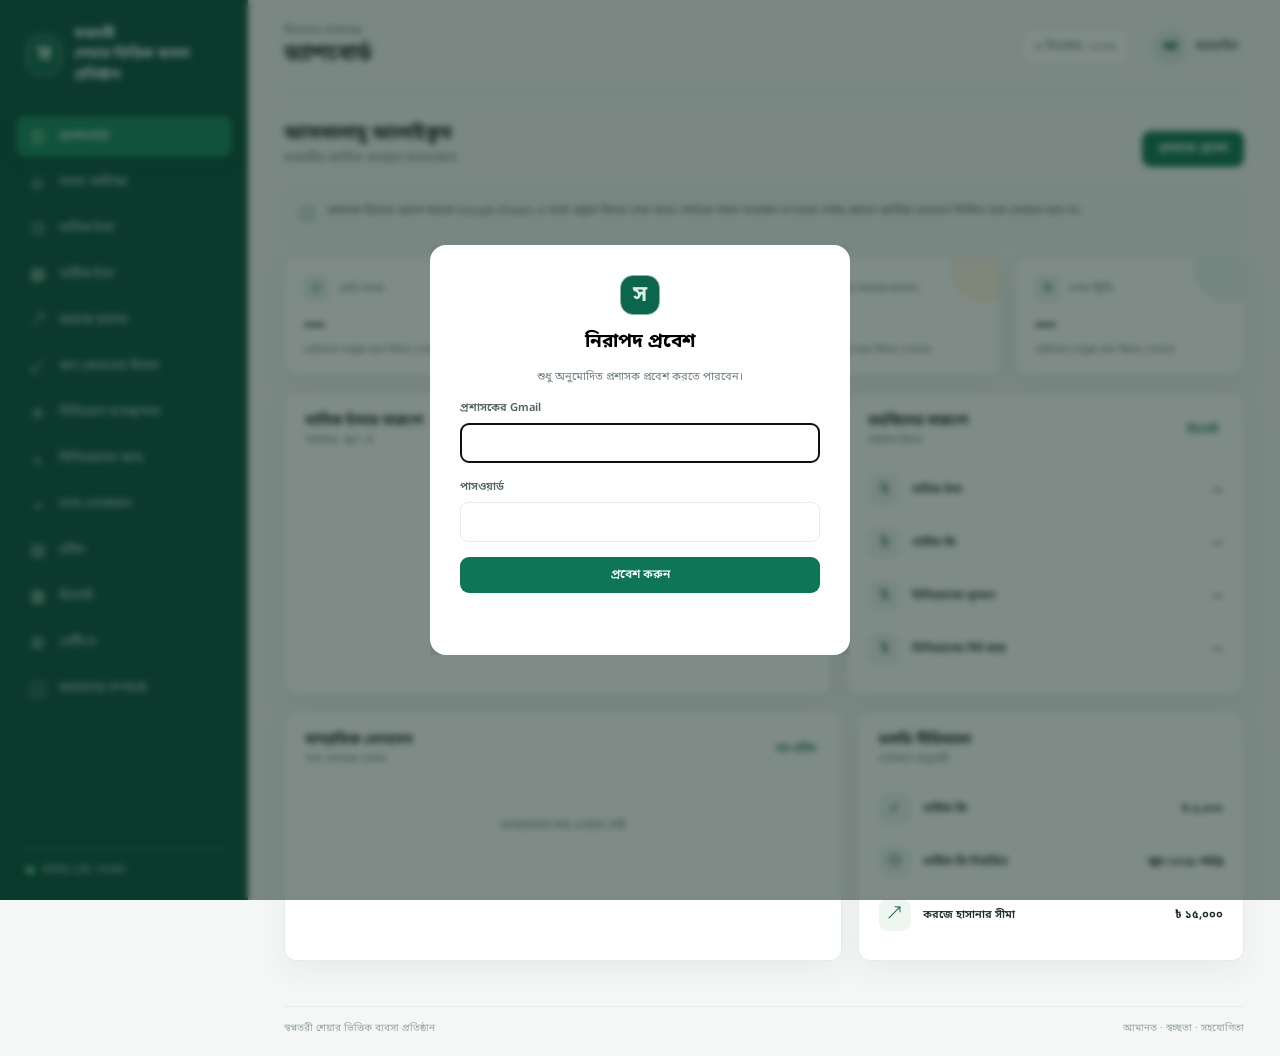
<file: index.html>
<!doctype html>
<html lang="bn">
  <head>
    <meta charset="UTF-8" />
    <meta name="viewport" content="width=device-width, initial-scale=1.0" />
    <meta name="theme-color" content="#07513d" />
    <meta name="description" content="স্বপ্নতরী শেয়ার ভিত্তিক ব্যবসা প্রতিষ্ঠানের হিসাব ব্যবস্থাপনা" />
    <link rel="manifest" href="/manifest.json" />
    <link rel="icon" href="/assets/icon.svg" type="image/svg+xml" />
    <link rel="stylesheet" href="/styles.css" />
    <title>স্বপ্নতরী · হিসাব</title>
  </head>
  <body>
    <div class="app-shell">
      <aside class="sidebar" id="sidebar">
        <a class="brand" href="#dashboard" aria-label="ড্যাশবোর্ড">
          <span class="brand-mark" aria-hidden="true">স</span>
          <span class="brand-name">স্বপ্নতরী<br />শেয়ার ভিত্তিক ব্যবসা প্রতিষ্ঠান</span>
        </a>
        <nav class="main-nav" aria-label="প্রধান মেনু" id="main-nav"></nav>
        <div class="sidebar-bottom">
          <span class="connection-dot" id="connection-dot"></span>
          <span id="connection-label">সংযোগ যাচাই হচ্ছে</span>
        </div>
      </aside>
      <div class="scrim" id="scrim"></div>

      <main class="main-area">
        <header class="topbar">
          <button class="icon-button menu-toggle" id="menu-toggle" aria-label="মেনু খুলুন">
            <svg viewBox="0 0 24 24" aria-hidden="true"><path d="M4 6h16M4 12h16M4 18h16" /></svg>
          </button>
          <div class="page-title-wrap">
            <p class="eyebrow" id="financial-year">হিসাবের অর্থবছর</p>
            <h1 id="page-title">ড্যাশবোর্ড</h1>
          </div>
          <div class="topbar-actions">
            <span class="date-chip" id="today-date"></span>
            <button class="user-chip" id="account-button" title="অ্যাকাউন্ট">
              <span class="avatar">আ</span><span class="user-name">অ্যাডমিন</span>
            </button>
          </div>
        </header>

        <section id="view" class="view" aria-live="polite"></section>
        <footer class="footer"><span>স্বপ্নতরী শেয়ার ভিত্তিক ব্যবসা প্রতিষ্ঠান</span><span>আমানত · স্বচ্ছতা · সহযোগিতা</span></footer>
      </main>
    </div>
    <dialog id="login-dialog" class="modal">
      <form id="login-form" class="modal-card" method="dialog">
        <div class="brand-mark modal-mark">স</div>
        <h2>নিরাপদ প্রবেশ</h2>
        <p>শুধু অনুমোদিত প্রশাসক প্রবেশ করতে পারবেন।</p>
        <label>প্রশাসকের Gmail<input name="email" type="email" autocomplete="username" required /></label>
        <label>পাসওয়ার্ড<input name="password" type="password" autocomplete="current-password" required /></label>
        <button class="primary-button" type="submit">প্রবেশ করুন</button>
        <p class="form-message" id="login-message"></p>
      </form>
    </dialog>
    <dialog id="record-dialog" class="modal record-modal">
      <form id="record-form" class="modal-card" method="dialog">
        <button class="modal-close icon-button" value="cancel" aria-label="বন্ধ করুন">×</button>
        <h2 id="record-title">নতুন হিসাব</h2>
        <div id="record-fields" class="form-grid"></div>
        <div class="section-actions"><button class="quiet-button" value="cancel">বাতিল</button><button class="primary-button" type="submit">সংরক্ষণ করুন</button></div>
        <p class="form-message" id="record-message"></p>
      </form>
    </dialog>
    <div class="toast" id="toast" role="status"></div>
    <script src="/config.js"></script>
    <script src="/app.js" defer></script>
    <script>if ('serviceWorker' in navigator) window.addEventListener('load', () => navigator.serviceWorker.register('/service-worker.js').catch(() => {}));</script>
  </body>
</html>
</file>
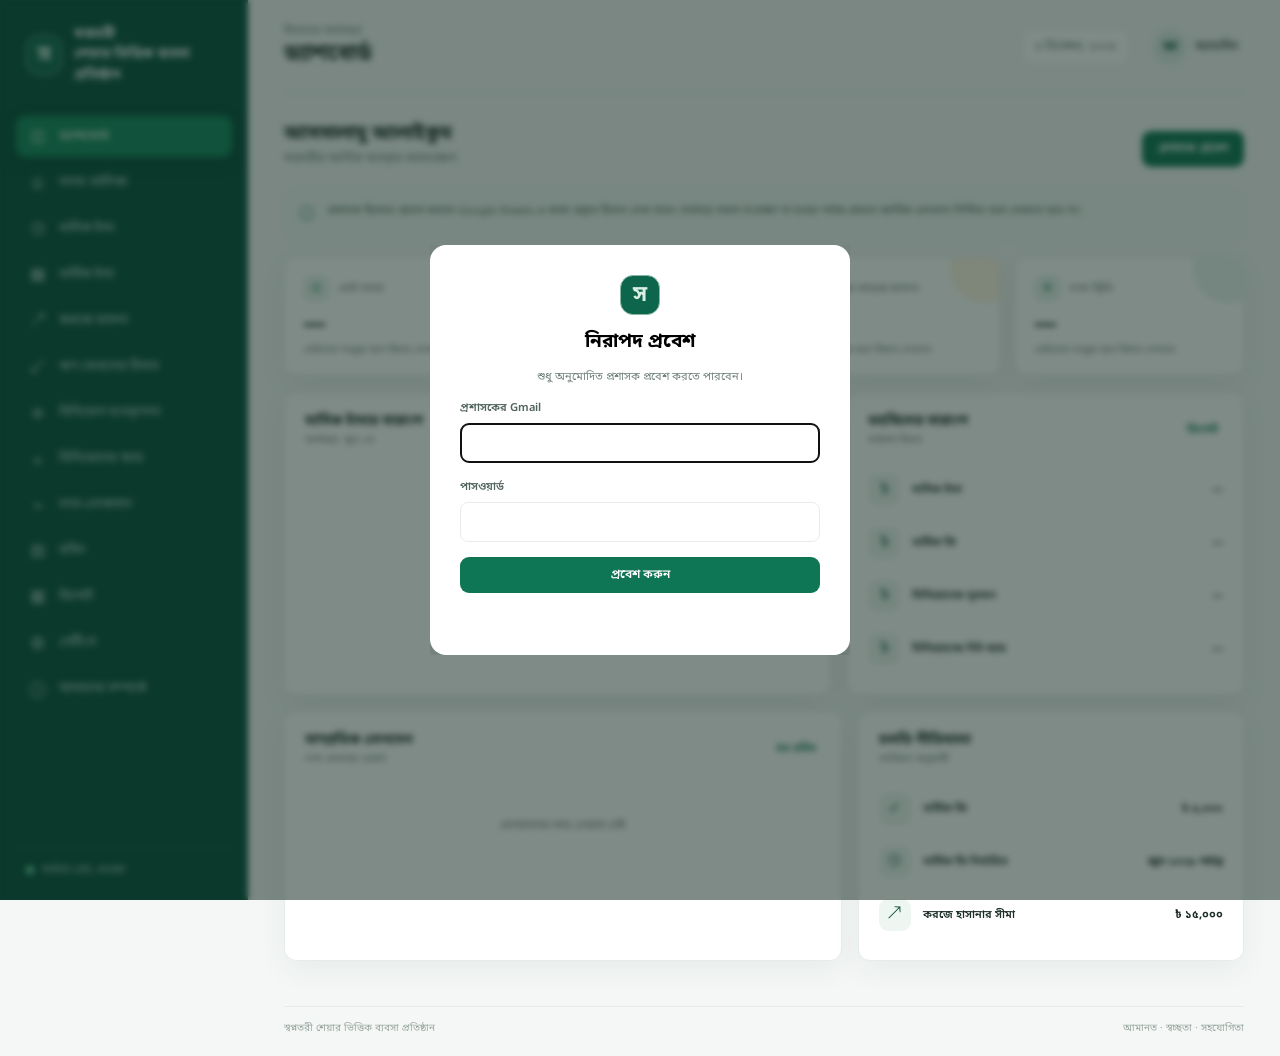
<file: site/index.html>
<!doctype html>
<html lang="bn">
  <head>
    <meta charset="UTF-8" />
    <meta name="viewport" content="width=device-width, initial-scale=1.0" />
    <meta name="theme-color" content="#07513d" />
    <meta name="description" content="স্বপ্নতরী শেয়ার ভিত্তিক ব্যবসা প্রতিষ্ঠানের হিসাব ব্যবস্থাপনা" />
    <link rel="manifest" href="./manifest.json" />
    <link rel="icon" href="./assets/icon.svg" type="image/svg+xml" />
    <link rel="stylesheet" href="./styles.css" />
    <title>স্বপ্নতরী · হিসাব</title>
  </head>
  <body>
    <div class="app-shell">
      <aside class="sidebar" id="sidebar">
        <a class="brand" href="#dashboard" aria-label="ড্যাশবোর্ড">
          <span class="brand-mark" aria-hidden="true">স</span>
          <span class="brand-name">স্বপ্নতরী<br />শেয়ার ভিত্তিক ব্যবসা প্রতিষ্ঠান</span>
        </a>
        <nav class="main-nav" aria-label="প্রধান মেনু" id="main-nav"></nav>
        <div class="sidebar-bottom">
          <span class="connection-dot" id="connection-dot"></span>
          <span id="connection-label">সংযোগ যাচাই হচ্ছে</span>
        </div>
      </aside>
      <div class="scrim" id="scrim"></div>

      <main class="main-area">
        <header class="topbar">
          <button class="icon-button menu-toggle" id="menu-toggle" aria-label="মেনু খুলুন">
            <svg viewBox="0 0 24 24" aria-hidden="true"><path d="M4 6h16M4 12h16M4 18h16" /></svg>
          </button>
          <div class="page-title-wrap">
            <p class="eyebrow" id="financial-year">হিসাবের অর্থবছর</p>
            <h1 id="page-title">ড্যাশবোর্ড</h1>
          </div>
          <div class="topbar-actions">
            <span class="date-chip" id="today-date"></span>
            <button class="user-chip" id="account-button" title="অ্যাকাউন্ট">
              <span class="avatar">আ</span><span class="user-name">অ্যাডমিন</span>
            </button>
          </div>
        </header>

        <section id="view" class="view" aria-live="polite"></section>
        <footer class="footer"><span>স্বপ্নতরী শেয়ার ভিত্তিক ব্যবসা প্রতিষ্ঠান</span><span>আমানত · স্বচ্ছতা · সহযোগিতা</span></footer>
      </main>
    </div>
    <dialog id="login-dialog" class="modal">
      <form id="login-form" class="modal-card" method="dialog">
        <div class="brand-mark modal-mark">স</div>
        <h2>নিরাপদ প্রবেশ</h2>
        <p>শুধু অনুমোদিত প্রশাসক প্রবেশ করতে পারবেন।</p>
        <label>প্রশাসকের Gmail<input name="email" type="email" autocomplete="username" required /></label>
        <label>পাসওয়ার্ড<input name="password" type="password" autocomplete="current-password" required /></label>
        <button class="primary-button" type="submit">প্রবেশ করুন</button>
        <p class="form-message" id="login-message"></p>
      </form>
    </dialog>
    <dialog id="record-dialog" class="modal record-modal">
      <form id="record-form" class="modal-card" method="dialog">
        <button class="modal-close icon-button" value="cancel" aria-label="বন্ধ করুন">×</button>
        <h2 id="record-title">নতুন হিসাব</h2>
        <div id="record-fields" class="form-grid"></div>
        <div class="section-actions"><button class="quiet-button" value="cancel">বাতিল</button><button class="primary-button" type="submit">সংরক্ষণ করুন</button></div>
        <p class="form-message" id="record-message"></p>
      </form>
    </dialog>
    <div class="toast" id="toast" role="status"></div>
    <script src="./config.js"></script>
    <script src="./app.js" defer></script>
    <script>if ('serviceWorker' in navigator) window.addEventListener('load', () => navigator.serviceWorker.register('./service-worker.js').catch(() => {}));</script>
  </body>
</html>
</file>
<file: styles.css>
@import url('https://fonts.googleapis.com/css2?family=Noto+Sans+Bengali:wght@400;500;600;700&display=swap');
:root{font-family:'Bornomala','Noto Sans Bengali',sans-serif;color:#1d2e29;background:#f4f7f5;font-synthesis:none;text-rendering:optimizeLegibility;--green:#07513d;--green2:#0e7654;--mint:#e6f3ed;--ink:#1d2e29;--muted:#70817a;--line:#e7ece9;--surface:#fff;--amber:#dba437;--red:#c25c50;--shadow:0 10px 30px rgba(27,62,47,.055)}*{box-sizing:border-box}body{margin:0;min-width:320px;min-height:100vh}button,input,select,textarea{font:inherit}button{cursor:pointer}.app-shell{min-height:100vh}.sidebar{position:fixed;inset:0 auto 0 0;width:248px;background:var(--green);color:#e9f5ef;padding:25px 16px 18px;display:flex;flex-direction:column;z-index:10}.brand{display:flex;align-items:center;gap:12px;text-decoration:none;color:#fff;padding:0 10px 30px}.brand-mark{width:40px;height:40px;display:grid;place-items:center;border:1px solid #87b7a3;border-radius:13px;color:#d8efe3;font-size:22px;font-weight:700;background:#0d654b}.brand-name{font-weight:600;font-size:14px;line-height:1.45}.main-nav{display:grid;gap:5px}.nav-link{border:0;background:transparent;text-decoration:none;color:#bad3c7;border-radius:10px;padding:11px 12px;display:flex;align-items:center;gap:12px;font-size:13px;text-align:left;transition:.18s}.nav-link:hover{background:#ffffff12;color:white}.nav-link.active{background:#12865c;color:#fff;box-shadow:0 5px 16px #043d2d66}.nav-icon{width:19px;height:19px;display:inline-grid;place-items:center;font-size:17px}.sidebar-bottom{margin-top:auto;padding:14px 10px 5px;border-top:1px solid #ffffff20;color:#b6d0c4;font-size:11px;display:flex;align-items:center;gap:8px}.connection-dot{height:8px;width:8px;border-radius:50%;background:#d8a544}.connection-dot.online{background:#69d4a0}.connection-dot.offline{background:#df766a}.main-area{margin-left:248px;min-height:100vh;padding:0 36px;max-width:1800px}.topbar{height:94px;display:flex;align-items:center;border-bottom:1px solid var(--line);gap:15px}.page-title-wrap{margin-right:auto}.eyebrow{margin:0 0 2px;font-size:11px;color:var(--muted)}h1{font-size:22px;line-height:1.35;margin:0;font-weight:700;color:var(--ink)}.topbar-actions{display:flex;align-items:center;gap:18px}.date-chip{font-size:12px;color:var(--muted);padding:9px 12px;border:1px solid var(--line);border-radius:9px;background:#fff}.user-chip{display:flex;align-items:center;gap:8px;border:0;background:none;color:var(--ink);font-size:12px}.avatar{width:34px;height:34px;display:grid;place-items:center;border-radius:50%;background:#dcece4;color:var(--green);font-weight:700}.view{padding:28px 0 45px;max-width:1400px;margin:0 auto}.welcome{display:flex;justify-content:space-between;align-items:flex-end;margin-bottom:22px}.welcome h2{font-size:19px;margin:0 0 4px}.welcome p{margin:0;color:var(--muted);font-size:12px}.primary-button,.secondary-button,.quiet-button,.danger-button{border:0;border-radius:9px;padding:10px 16px;font-size:12px;font-weight:600}.primary-button{background:var(--green2);color:white}.primary-button:hover{background:#096747}.secondary-button{background:var(--mint);color:var(--green)}.quiet-button{color:var(--green);background:#f0f5f2;border:1px solid var(--line)}.danger-button{background:#fff0ed;color:#a03c30}.stats-grid{display:grid;grid-template-columns:repeat(4,minmax(0,1fr));gap:14px;margin-bottom:17px}.stat-card,.panel{background:var(--surface);border:1px solid var(--line);border-radius:12px;box-shadow:var(--shadow)}.stat-card{padding:17px 18px;min-height:118px;position:relative;overflow:hidden}.stat-card:after{content:"";position:absolute;width:70px;height:70px;right:-20px;top:-25px;border-radius:50%;background:var(--tint,#e7f4ed)}.stat-head{display:flex;align-items:center;gap:8px;font-size:11px;color:var(--muted);position:relative;z-index:1}.stat-icon{width:27px;height:27px;display:grid;place-items:center;border-radius:8px;background:var(--tint,#e7f4ed);color:var(--accent,var(--green));font-size:14px}.stat-value{font-size:23px;letter-spacing:-.3px;font-weight:700;margin-top:10px;line-height:1.2}.stat-note{font-size:10px;color:var(--muted);margin-top:4px}.dashboard-grid{display:grid;grid-template-columns:1.38fr 1fr;gap:16px}.panel{padding:19px 20px}.panel-head{display:flex;justify-content:space-between;align-items:center;margin-bottom:16px}.panel-title{margin:0;font-size:14px;font-weight:700}.panel-subtitle{font-size:10px;color:var(--muted);margin:3px 0 0}.text-button{border:0;background:none;color:var(--green2);font-size:11px;font-weight:600;padding:5px}.chart-wrap{min-height:212px;display:flex;align-items:center;gap:23px}.chart{width:176px;height:176px;flex:0 0 176px}.chart-legend{display:grid;gap:13px;flex:1}.legend-row{display:grid;grid-template-columns:9px 1fr auto;align-items:center;gap:8px;font-size:11px;color:var(--muted)}.legend-dot{width:8px;height:8px;border-radius:50%;background:var(--c)}.legend-row strong{color:var(--ink);font-size:12px}.bar-chart{height:192px;display:flex;align-items:flex-end;gap:12px;padding:12px 3px 0;border-bottom:1px solid var(--line);background:repeating-linear-gradient(to bottom,transparent 0 46px,#edf1ee 47px,#edf1ee 48px)}.bar-group{height:100%;flex:1;display:flex;flex-direction:column;justify-content:flex-end;align-items:center;gap:7px;position:relative}.bar-pair{height:160px;width:100%;display:flex;align-items:flex-end;justify-content:center;gap:4px}.bar{width:13px;min-height:2px;background:#159367;border-radius:4px 4px 0 0}.bar.alt{background:#d7a73d}.bar-label{font-size:10px;color:var(--muted);height:18px}.split-panels{display:grid;grid-template-columns:1.3fr .9fr;gap:16px;margin-top:16px}.activity-list{display:grid}.activity-row{display:grid;grid-template-columns:34px 1fr auto;align-items:center;gap:10px;padding:10px 0;border-top:1px solid #f0f3f1}.activity-symbol{width:32px;height:32px;border-radius:9px;background:#edf6f0;color:var(--green);display:grid;place-items:center}.activity-name{font-size:11px;font-weight:600}.activity-meta{font-size:10px;color:var(--muted);margin-top:2px}.activity-amount{font-size:11px;font-weight:700}.empty-state{padding:36px 12px;text-align:center;color:var(--muted);font-size:12px}.empty-state .empty-icon{font-size:24px;color:#98aea3;margin-bottom:7px}.module-toolbar{display:flex;gap:10px;align-items:center;margin:16px 0}.search-box{position:relative;flex:1;max-width:360px}.search-box input{width:100%;padding:10px 12px 10px 36px;border:1px solid var(--line);border-radius:9px;background:#fff;font-size:12px;outline:none}.search-box input:focus,.form-control:focus{border-color:#82b6a0;box-shadow:0 0 0 3px #e1f2e9}.search-symbol{position:absolute;left:12px;top:9px;color:#84938c}.table-wrap{overflow:auto;border:1px solid var(--line);border-radius:11px;background:white}.data-table{border-collapse:collapse;width:100%;min-width:740px;text-align:left}.data-table th{font-weight:600;font-size:10px;letter-spacing:.1px;color:#718178;background:#f7f9f8;padding:12px 14px;white-space:nowrap}.data-table td{font-size:11px;padding:12px 14px;border-top:1px solid #eef1ef;white-space:nowrap}.data-table tr:hover td{background:#fbfdfc}.status{font-size:10px;padding:4px 8px;background:#e8f5ed;color:#28734f;border-radius:20px}.status.due{background:#fff3dc;color:#987127}.status.inactive{background:#f0f1f0;color:#7c8580}.amount{font-variant-numeric:tabular-nums;font-weight:600}.table-empty{padding:44px 20px!important;text-align:center!important;color:var(--muted);white-space:normal!important}.form-grid{display:grid;grid-template-columns:repeat(2,minmax(0,1fr));gap:14px}.field label,.modal-card label{display:grid;gap:6px;font-size:11px;font-weight:600;color:#52655c}.form-control{width:100%;border:1px solid #dfe7e2;border-radius:8px;padding:10px 11px;background:#fff;font-size:12px;outline:none;color:var(--ink)}textarea.form-control{min-height:85px;resize:vertical}.field.full{grid-column:1/-1}.section-actions{display:flex;justify-content:flex-end;gap:9px;margin-top:17px}.notice{display:flex;gap:12px;align-items:flex-start;padding:13px 15px;border-radius:10px;background:#f0f6f2;color:#496659;font-size:11px;line-height:1.7;margin:15px 0}.notice-icon{font-size:16px;color:#25805a}.footer{border-top:1px solid var(--line);padding:15px 0 21px;display:flex;justify-content:space-between;color:#99a7a0;font-size:10px}.icon-button{border:0;background:none;color:var(--ink);display:grid;place-items:center;width:38px;height:38px;border-radius:9px}.icon-button:hover{background:#edf3ef}.icon-button svg{height:20px;width:20px;fill:none;stroke:currentColor;stroke-width:1.8;stroke-linecap:round}.menu-toggle{display:none}.scrim{display:none}.modal{border:0;padding:0;background:transparent;max-width:min(420px,calc(100vw - 28px));width:100%}.modal::backdrop{background:#10271f88;backdrop-filter:blur(3px)}.modal-card{background:#fff;border-radius:16px;box-shadow:0 25px 70px #10271f30;padding:30px;position:relative;display:grid;gap:15px}.modal-close{position:absolute;right:12px;top:12px;font-size:23px}.modal-mark{margin:0 auto}.modal-card h2{text-align:center;font-size:19px;margin:0}.modal-card>p{margin:0;text-align:center;color:var(--muted);font-size:11px}.modal-card label{margin-top:2px}.modal-card input{margin-top:2px;width:100%;border:1px solid var(--line);border-radius:8px;padding:11px;font-size:12px}.form-message{min-height:17px;color:#b34e42!important}.toast{position:fixed;bottom:22px;left:50%;transform:translate(-50%,20px);padding:11px 16px;border-radius:9px;background:#203a30;color:white;font-size:12px;box-shadow:0 8px 25px #1a3a2d30;opacity:0;pointer-events:none;transition:.2s;z-index:20}.toast.show{opacity:1;transform:translate(-50%,0)}
@media(max-width:1100px){.main-area{padding:0 24px}.sidebar{width:220px}.main-area{margin-left:220px}.stats-grid{grid-template-columns:repeat(2,minmax(0,1fr))}.dashboard-grid{grid-template-columns:1fr}.chart-wrap{min-height:190px}.split-panels{grid-template-columns:1fr}}
@media(max-width:700px){.sidebar{transform:translateX(-100%);transition:transform .22s ease;width:270px;box-shadow:10px 0 30px #082e2220}.sidebar.open{transform:translateX(0)}.scrim.open{display:block;position:fixed;inset:0;background:#10271f66;z-index:9}.main-area{margin-left:0;padding:0 17px}.topbar{height:74px}.menu-toggle{display:grid;margin-left:-8px}.page-title-wrap{margin-right:auto}h1{font-size:18px}.eyebrow{font-size:9px}.date-chip{display:none}.topbar-actions{gap:5px}.user-name{display:none}.view{padding:21px 0 32px}.welcome{align-items:flex-start;gap:12px}.welcome h2{font-size:16px}.welcome p{font-size:10px}.welcome .primary-button{padding:9px 11px;font-size:10px;white-space:nowrap}.stats-grid{gap:9px;margin-bottom:11px}.stat-card{padding:12px;min-height:105px}.stat-head{font-size:9px;gap:6px}.stat-icon{height:23px;width:23px;font-size:12px}.stat-value{font-size:19px;margin-top:10px}.stat-note{font-size:9px}.panel{padding:15px 13px}.panel-title{font-size:12px}.panel-subtitle{font-size:9px}.dashboard-grid,.split-panels{gap:11px}.chart-wrap{gap:10px;min-height:165px}.chart{width:135px;height:135px;flex-basis:135px}.chart-legend{gap:9px}.legend-row{font-size:9px;gap:6px}.legend-row strong{font-size:10px}.bar-chart{height:160px;gap:5px}.bar-pair{height:125px;gap:3px}.bar{width:10px}.bar-label{font-size:9px}.module-toolbar{flex-wrap:wrap}.search-box{max-width:none;flex-basis:100%}.module-toolbar>.secondary-button{margin-left:auto}.form-grid{grid-template-columns:1fr}.field.full{grid-column:auto}.footer{font-size:9px}.footer span:last-child{display:none}}
@media(prefers-reduced-motion:reduce){*,*::before,*::after{scroll-behavior:auto!important;transition:none!important;animation:none!important}}
.about-panel{max-width:960px}.about-panel>h2:first-child{text-align:center;color:var(--green);font-size:19px}.about-lead{text-align:center;color:var(--muted);margin:5px 0 25px;font-size:13px}.constitution-list{display:grid;gap:0}.constitution-list article{display:grid;grid-template-columns:38px 1fr;gap:9px;padding:13px 4px;border-top:1px solid var(--line)}.constitution-list article>b{color:var(--green2);font-size:12px;padding-top:1px}.constitution-list article>p{margin:0;color:#455a50;font-size:12px;line-height:1.8}.policy-title{border-top:1px solid var(--line);padding-top:24px;margin-top:23px}.loan-rules article{padding:10px 4px}.loan-rules article>b{font-size:18px;line-height:1}.about-panel .notice{margin-top:22px}
.record-modal{max-width:min(660px,calc(100vw - 28px))}.record-modal .modal-card{max-height:calc(100dvh - 32px);overflow:auto}.record-modal .modal-card h2{text-align:left;padding-right:30px}.record-modal .field{min-width:0}.record-modal .form-grid{gap:12px}.record-modal .section-actions{grid-column:1/-1}.record-modal #record-message{text-align:left}
.report-filters{margin-bottom:18px}
@media print{.sidebar,.topbar,.footer,.welcome,.notice,.section-actions,.report-filters,.module-toolbar{display:none!important}.main-area{padding:0!important}.view{max-width:none!important}.panel{box-shadow:none!important;border:0!important;padding:0!important}.table-wrap{overflow:visible!important}.data-table{min-width:0!important}}
</file>
<file: site/styles.css>
@import url('https://fonts.googleapis.com/css2?family=Noto+Sans+Bengali:wght@400;500;600;700&display=swap');
:root{font-family:'Bornomala','Noto Sans Bengali',sans-serif;color:#1d2e29;background:#f4f7f5;font-synthesis:none;text-rendering:optimizeLegibility;--green:#07513d;--green2:#0e7654;--mint:#e6f3ed;--ink:#1d2e29;--muted:#70817a;--line:#e7ece9;--surface:#fff;--amber:#dba437;--red:#c25c50;--shadow:0 10px 30px rgba(27,62,47,.055)}*{box-sizing:border-box}body{margin:0;min-width:320px;min-height:100vh}button,input,select,textarea{font:inherit}button{cursor:pointer}.app-shell{min-height:100vh}.sidebar{position:fixed;inset:0 auto 0 0;width:248px;background:var(--green);color:#e9f5ef;padding:25px 16px 18px;display:flex;flex-direction:column;z-index:10}.brand{display:flex;align-items:center;gap:12px;text-decoration:none;color:#fff;padding:0 10px 30px}.brand-mark{width:40px;height:40px;display:grid;place-items:center;border:1px solid #87b7a3;border-radius:13px;color:#d8efe3;font-size:22px;font-weight:700;background:#0d654b}.brand-name{font-weight:600;font-size:14px;line-height:1.45}.main-nav{display:grid;gap:5px}.nav-link{border:0;background:transparent;text-decoration:none;color:#bad3c7;border-radius:10px;padding:11px 12px;display:flex;align-items:center;gap:12px;font-size:13px;text-align:left;transition:.18s}.nav-link:hover{background:#ffffff12;color:white}.nav-link.active{background:#12865c;color:#fff;box-shadow:0 5px 16px #043d2d66}.nav-icon{width:19px;height:19px;display:inline-grid;place-items:center;font-size:17px}.sidebar-bottom{margin-top:auto;padding:14px 10px 5px;border-top:1px solid #ffffff20;color:#b6d0c4;font-size:11px;display:flex;align-items:center;gap:8px}.connection-dot{height:8px;width:8px;border-radius:50%;background:#d8a544}.connection-dot.online{background:#69d4a0}.connection-dot.offline{background:#df766a}.main-area{margin-left:248px;min-height:100vh;padding:0 36px;max-width:1800px}.topbar{height:94px;display:flex;align-items:center;border-bottom:1px solid var(--line);gap:15px}.page-title-wrap{margin-right:auto}.eyebrow{margin:0 0 2px;font-size:11px;color:var(--muted)}h1{font-size:22px;line-height:1.35;margin:0;font-weight:700;color:var(--ink)}.topbar-actions{display:flex;align-items:center;gap:18px}.date-chip{font-size:12px;color:var(--muted);padding:9px 12px;border:1px solid var(--line);border-radius:9px;background:#fff}.user-chip{display:flex;align-items:center;gap:8px;border:0;background:none;color:var(--ink);font-size:12px}.avatar{width:34px;height:34px;display:grid;place-items:center;border-radius:50%;background:#dcece4;color:var(--green);font-weight:700}.view{padding:28px 0 45px;max-width:1400px;margin:0 auto}.welcome{display:flex;justify-content:space-between;align-items:flex-end;margin-bottom:22px}.welcome h2{font-size:19px;margin:0 0 4px}.welcome p{margin:0;color:var(--muted);font-size:12px}.primary-button,.secondary-button,.quiet-button,.danger-button{border:0;border-radius:9px;padding:10px 16px;font-size:12px;font-weight:600}.primary-button{background:var(--green2);color:white}.primary-button:hover{background:#096747}.secondary-button{background:var(--mint);color:var(--green)}.quiet-button{color:var(--green);background:#f0f5f2;border:1px solid var(--line)}.danger-button{background:#fff0ed;color:#a03c30}.stats-grid{display:grid;grid-template-columns:repeat(4,minmax(0,1fr));gap:14px;margin-bottom:17px}.stat-card,.panel{background:var(--surface);border:1px solid var(--line);border-radius:12px;box-shadow:var(--shadow)}.stat-card{padding:17px 18px;min-height:118px;position:relative;overflow:hidden}.stat-card:after{content:"";position:absolute;width:70px;height:70px;right:-20px;top:-25px;border-radius:50%;background:var(--tint,#e7f4ed)}.stat-head{display:flex;align-items:center;gap:8px;font-size:11px;color:var(--muted);position:relative;z-index:1}.stat-icon{width:27px;height:27px;display:grid;place-items:center;border-radius:8px;background:var(--tint,#e7f4ed);color:var(--accent,var(--green));font-size:14px}.stat-value{font-size:23px;letter-spacing:-.3px;font-weight:700;margin-top:10px;line-height:1.2}.stat-note{font-size:10px;color:var(--muted);margin-top:4px}.dashboard-grid{display:grid;grid-template-columns:1.38fr 1fr;gap:16px}.panel{padding:19px 20px}.panel-head{display:flex;justify-content:space-between;align-items:center;margin-bottom:16px}.panel-title{margin:0;font-size:14px;font-weight:700}.panel-subtitle{font-size:10px;color:var(--muted);margin:3px 0 0}.text-button{border:0;background:none;color:var(--green2);font-size:11px;font-weight:600;padding:5px}.chart-wrap{min-height:212px;display:flex;align-items:center;gap:23px}.chart{width:176px;height:176px;flex:0 0 176px}.chart-legend{display:grid;gap:13px;flex:1}.legend-row{display:grid;grid-template-columns:9px 1fr auto;align-items:center;gap:8px;font-size:11px;color:var(--muted)}.legend-dot{width:8px;height:8px;border-radius:50%;background:var(--c)}.legend-row strong{color:var(--ink);font-size:12px}.bar-chart{height:192px;display:flex;align-items:flex-end;gap:12px;padding:12px 3px 0;border-bottom:1px solid var(--line);background:repeating-linear-gradient(to bottom,transparent 0 46px,#edf1ee 47px,#edf1ee 48px)}.bar-group{height:100%;flex:1;display:flex;flex-direction:column;justify-content:flex-end;align-items:center;gap:7px;position:relative}.bar-pair{height:160px;width:100%;display:flex;align-items:flex-end;justify-content:center;gap:4px}.bar{width:13px;min-height:2px;background:#159367;border-radius:4px 4px 0 0}.bar.alt{background:#d7a73d}.bar-label{font-size:10px;color:var(--muted);height:18px}.split-panels{display:grid;grid-template-columns:1.3fr .9fr;gap:16px;margin-top:16px}.activity-list{display:grid}.activity-row{display:grid;grid-template-columns:34px 1fr auto;align-items:center;gap:10px;padding:10px 0;border-top:1px solid #f0f3f1}.activity-symbol{width:32px;height:32px;border-radius:9px;background:#edf6f0;color:var(--green);display:grid;place-items:center}.activity-name{font-size:11px;font-weight:600}.activity-meta{font-size:10px;color:var(--muted);margin-top:2px}.activity-amount{font-size:11px;font-weight:700}.empty-state{padding:36px 12px;text-align:center;color:var(--muted);font-size:12px}.empty-state .empty-icon{font-size:24px;color:#98aea3;margin-bottom:7px}.module-toolbar{display:flex;gap:10px;align-items:center;margin:16px 0}.search-box{position:relative;flex:1;max-width:360px}.search-box input{width:100%;padding:10px 12px 10px 36px;border:1px solid var(--line);border-radius:9px;background:#fff;font-size:12px;outline:none}.search-box input:focus,.form-control:focus{border-color:#82b6a0;box-shadow:0 0 0 3px #e1f2e9}.search-symbol{position:absolute;left:12px;top:9px;color:#84938c}.table-wrap{overflow:auto;border:1px solid var(--line);border-radius:11px;background:white}.data-table{border-collapse:collapse;width:100%;min-width:740px;text-align:left}.data-table th{font-weight:600;font-size:10px;letter-spacing:.1px;color:#718178;background:#f7f9f8;padding:12px 14px;white-space:nowrap}.data-table td{font-size:11px;padding:12px 14px;border-top:1px solid #eef1ef;white-space:nowrap}.data-table tr:hover td{background:#fbfdfc}.status{font-size:10px;padding:4px 8px;background:#e8f5ed;color:#28734f;border-radius:20px}.status.due{background:#fff3dc;color:#987127}.status.inactive{background:#f0f1f0;color:#7c8580}.amount{font-variant-numeric:tabular-nums;font-weight:600}.table-empty{padding:44px 20px!important;text-align:center!important;color:var(--muted);white-space:normal!important}.form-grid{display:grid;grid-template-columns:repeat(2,minmax(0,1fr));gap:14px}.field label,.modal-card label{display:grid;gap:6px;font-size:11px;font-weight:600;color:#52655c}.form-control{width:100%;border:1px solid #dfe7e2;border-radius:8px;padding:10px 11px;background:#fff;font-size:12px;outline:none;color:var(--ink)}textarea.form-control{min-height:85px;resize:vertical}.field.full{grid-column:1/-1}.section-actions{display:flex;justify-content:flex-end;gap:9px;margin-top:17px}.notice{display:flex;gap:12px;align-items:flex-start;padding:13px 15px;border-radius:10px;background:#f0f6f2;color:#496659;font-size:11px;line-height:1.7;margin:15px 0}.notice-icon{font-size:16px;color:#25805a}.footer{border-top:1px solid var(--line);padding:15px 0 21px;display:flex;justify-content:space-between;color:#99a7a0;font-size:10px}.icon-button{border:0;background:none;color:var(--ink);display:grid;place-items:center;width:38px;height:38px;border-radius:9px}.icon-button:hover{background:#edf3ef}.icon-button svg{height:20px;width:20px;fill:none;stroke:currentColor;stroke-width:1.8;stroke-linecap:round}.menu-toggle{display:none}.scrim{display:none}.modal{border:0;padding:0;background:transparent;max-width:min(420px,calc(100vw - 28px));width:100%}.modal::backdrop{background:#10271f88;backdrop-filter:blur(3px)}.modal-card{background:#fff;border-radius:16px;box-shadow:0 25px 70px #10271f30;padding:30px;position:relative;display:grid;gap:15px}.modal-close{position:absolute;right:12px;top:12px;font-size:23px}.modal-mark{margin:0 auto}.modal-card h2{text-align:center;font-size:19px;margin:0}.modal-card>p{margin:0;text-align:center;color:var(--muted);font-size:11px}.modal-card label{margin-top:2px}.modal-card input{margin-top:2px;width:100%;border:1px solid var(--line);border-radius:8px;padding:11px;font-size:12px}.form-message{min-height:17px;color:#b34e42!important}.toast{position:fixed;bottom:22px;left:50%;transform:translate(-50%,20px);padding:11px 16px;border-radius:9px;background:#203a30;color:white;font-size:12px;box-shadow:0 8px 25px #1a3a2d30;opacity:0;pointer-events:none;transition:.2s;z-index:20}.toast.show{opacity:1;transform:translate(-50%,0)}
@media(max-width:1100px){.main-area{padding:0 24px}.sidebar{width:220px}.main-area{margin-left:220px}.stats-grid{grid-template-columns:repeat(2,minmax(0,1fr))}.dashboard-grid{grid-template-columns:1fr}.chart-wrap{min-height:190px}.split-panels{grid-template-columns:1fr}}
@media(max-width:700px){.sidebar{transform:translateX(-100%);transition:transform .22s ease;width:270px;box-shadow:10px 0 30px #082e2220}.sidebar.open{transform:translateX(0)}.scrim.open{display:block;position:fixed;inset:0;background:#10271f66;z-index:9}.main-area{margin-left:0;padding:0 17px}.topbar{height:74px}.menu-toggle{display:grid;margin-left:-8px}.page-title-wrap{margin-right:auto}h1{font-size:18px}.eyebrow{font-size:9px}.date-chip{display:none}.topbar-actions{gap:5px}.user-name{display:none}.view{padding:21px 0 32px}.welcome{align-items:flex-start;gap:12px}.welcome h2{font-size:16px}.welcome p{font-size:10px}.welcome .primary-button{padding:9px 11px;font-size:10px;white-space:nowrap}.stats-grid{gap:9px;margin-bottom:11px}.stat-card{padding:12px;min-height:105px}.stat-head{font-size:9px;gap:6px}.stat-icon{height:23px;width:23px;font-size:12px}.stat-value{font-size:19px;margin-top:10px}.stat-note{font-size:9px}.panel{padding:15px 13px}.panel-title{font-size:12px}.panel-subtitle{font-size:9px}.dashboard-grid,.split-panels{gap:11px}.chart-wrap{gap:10px;min-height:165px}.chart{width:135px;height:135px;flex-basis:135px}.chart-legend{gap:9px}.legend-row{font-size:9px;gap:6px}.legend-row strong{font-size:10px}.bar-chart{height:160px;gap:5px}.bar-pair{height:125px;gap:3px}.bar{width:10px}.bar-label{font-size:9px}.module-toolbar{flex-wrap:wrap}.search-box{max-width:none;flex-basis:100%}.module-toolbar>.secondary-button{margin-left:auto}.form-grid{grid-template-columns:1fr}.field.full{grid-column:auto}.footer{font-size:9px}.footer span:last-child{display:none}}
@media(prefers-reduced-motion:reduce){*,*::before,*::after{scroll-behavior:auto!important;transition:none!important;animation:none!important}}
.about-panel{max-width:960px}.about-panel>h2:first-child{text-align:center;color:var(--green);font-size:19px}.about-lead{text-align:center;color:var(--muted);margin:5px 0 25px;font-size:13px}.constitution-list{display:grid;gap:0}.constitution-list article{display:grid;grid-template-columns:38px 1fr;gap:9px;padding:13px 4px;border-top:1px solid var(--line)}.constitution-list article>b{color:var(--green2);font-size:12px;padding-top:1px}.constitution-list article>p{margin:0;color:#455a50;font-size:12px;line-height:1.8}.policy-title{border-top:1px solid var(--line);padding-top:24px;margin-top:23px}.loan-rules article{padding:10px 4px}.loan-rules article>b{font-size:18px;line-height:1}.about-panel .notice{margin-top:22px}
.record-modal{max-width:min(660px,calc(100vw - 28px))}.record-modal .modal-card{max-height:calc(100dvh - 32px);overflow:auto}.record-modal .modal-card h2{text-align:left;padding-right:30px}.record-modal .field{min-width:0}.record-modal .form-grid{gap:12px}.record-modal .section-actions{grid-column:1/-1}.record-modal #record-message{text-align:left}
.report-filters{margin-bottom:18px}
@media print{.sidebar,.topbar,.footer,.welcome,.notice,.section-actions,.report-filters,.module-toolbar{display:none!important}.main-area{padding:0!important}.view{max-width:none!important}.panel{box-shadow:none!important;border:0!important;padding:0!important}.table-wrap{overflow:visible!important}.data-table{min-width:0!important}}
</file>
